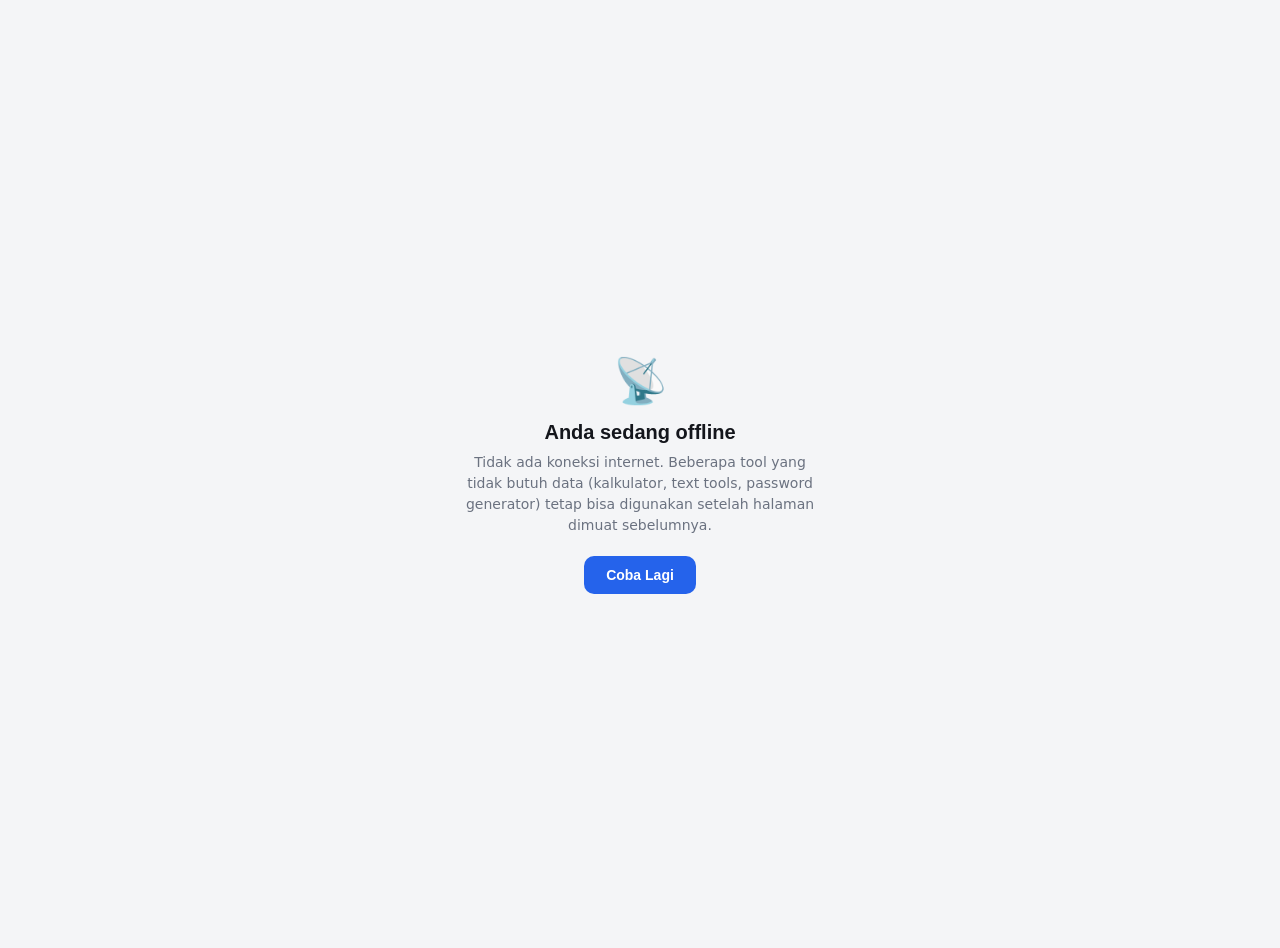
<file: offline.html>
<!DOCTYPE html>
<html lang="id">
<head>
<meta charset="UTF-8">
<meta name="viewport" content="width=device-width, initial-scale=1">
<title>Offline — All Tools</title>
<style>
  :root{--bg:#F4F5F7;--text:#14161C;--muted:#6B7280;--accent:#2563EB}
  body{margin:0; font-family:Inter,system-ui,sans-serif; background:var(--bg); color:var(--text);
    min-height:100vh; display:flex; align-items:center; justify-content:center; text-align:center; padding:24px}
  .box{max-width:360px}
  .icon{font-size:44px; margin-bottom:14px}
  h1{font-size:20px; margin:0 0 8px; font-family:'Space Grotesk',sans-serif}
  p{color:var(--muted); font-size:14px; margin:0 0 20px; line-height:1.5}
  button{background:var(--accent); color:#fff; border:none; padding:11px 22px; border-radius:10px; font-weight:600; font-size:14px; cursor:pointer}
</style>
</head>
<body>
  <div class="box">
    <div class="icon">📡</div>
    <h1>Anda sedang offline</h1>
    <p>Tidak ada koneksi internet. Beberapa tool yang tidak butuh data (kalkulator, text tools, password generator) tetap bisa digunakan setelah halaman dimuat sebelumnya.</p>
    <button onclick="location.href='./index.html'">Coba Lagi</button>
  </div>
</body>
</html>
</file>
